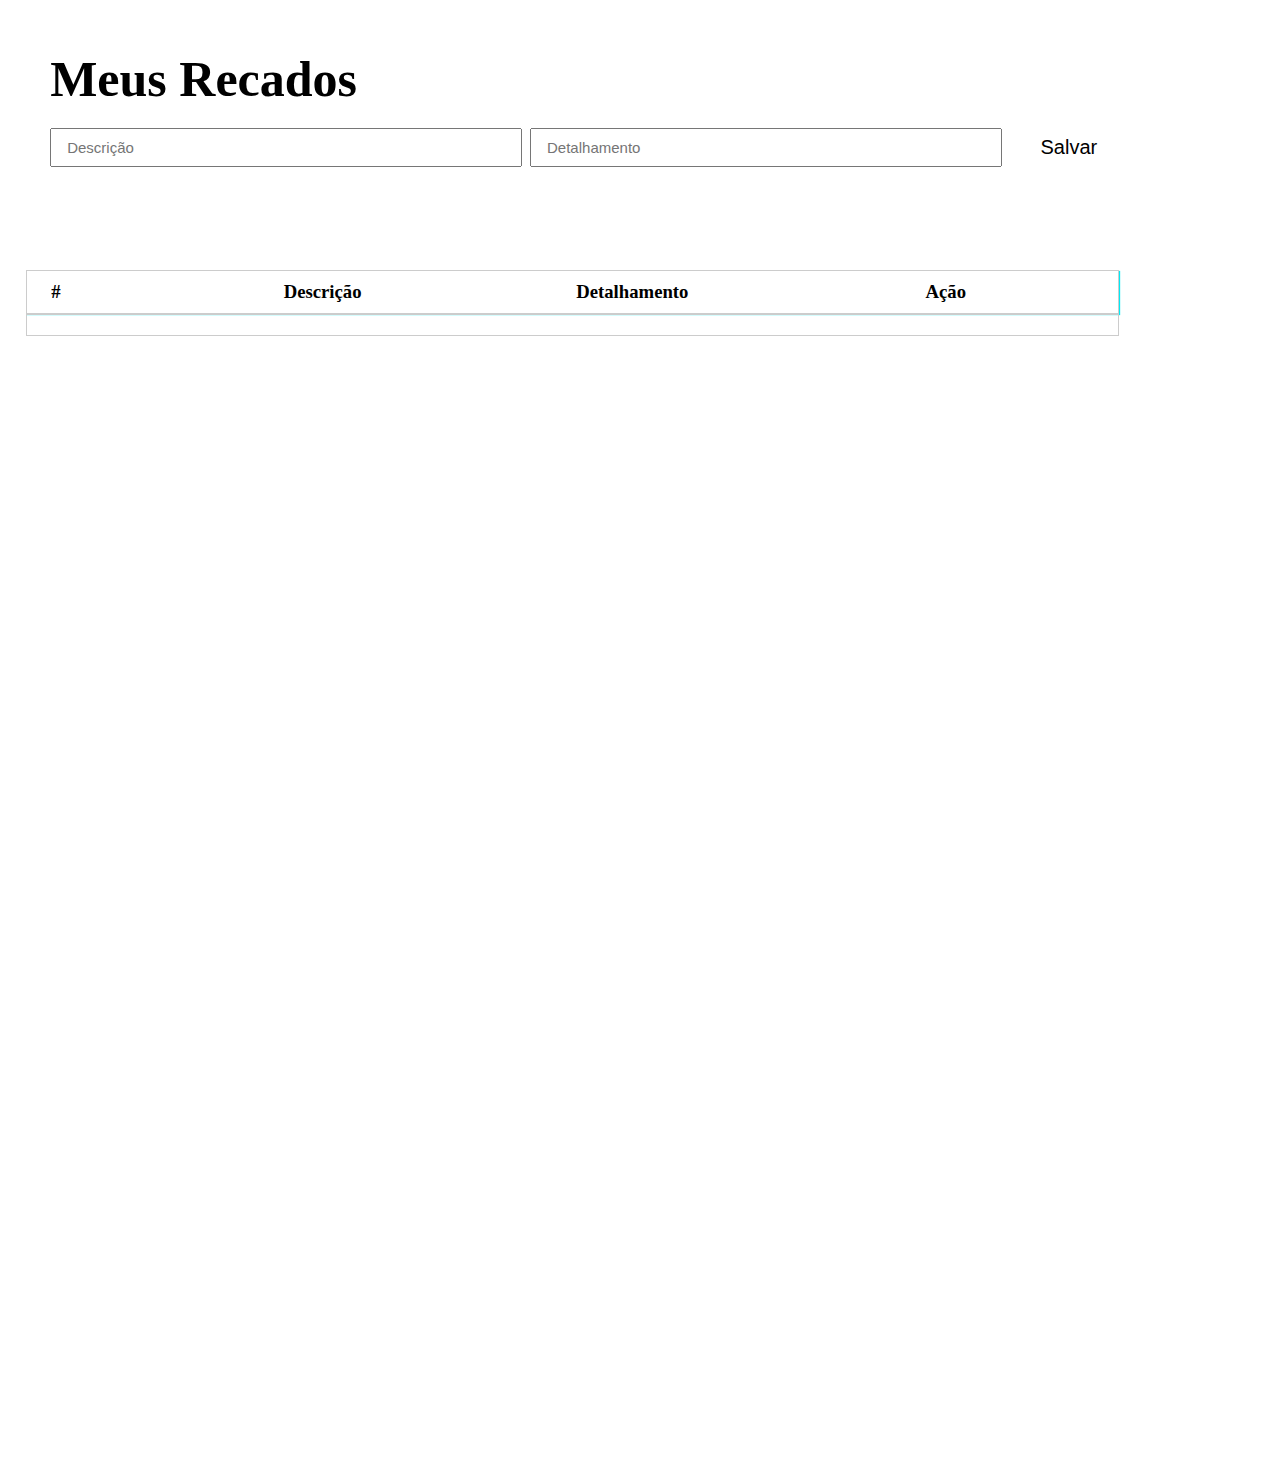
<file: recados.html>
<!DOCTYPE html>
<html lang="pt-BR">
<head>
    <meta charset="UTF-8">
    <meta http-equiv="X-UA-Compatible" content="IE=edge">
    <meta name="viewport" content="width=device-width, initial-scale=1.0,maximum-scale=1.0">
    <meta name="keywords" content="sistema, lista, programacao, html, css, javascript">
    <meta name="author" content="Gabriel">
    <meta name="description" content="avaliação final">
    <meta name="refresh" content="60">
    <link href="css/style.css" rel="stylesheet">
    <title>Criar Conta</title>
</head>
<body>

    <main>

        <section class="recados">

            <div class="meusRecados">
                <h1>Meus Recados</h1>
            </div><!-- meusRecados -->

            <div class="inputFlex">
                <input id="inputDesc" type="text" name="descricao" placeholder="Descrição" />
                <input id="inputDetail" type="text" name="detalhamento" placeholder="Detalhamento" />
                <input id="save" type="button" name="acao" value="Salvar" />
            </div><!-- inputFlex -->

        </section><!-- criarConta -->

        <section class="list">

            <div class="infoRecados">
                <h3>#</h3>
                <h3>Descrição</h3>
                <h3>Detalhamento</h3>
                <h3>Ação</h3>
            </div><!-- infoRecados -->

           <ul id="listaTarefas"></ul><!-- listaTarefas -->
           
           <div id="janelaEdicao">
            <button id="btnFechar">X</button><!-- btnFechar -->
            <h2 id="idTarefaEdicao">#1021</h2>
            <hr>
            <form>
                <div class="frm-linha">
                    <label for="nome">Descrição</label>
                    <input type="text" id="tarefaEdicao">
                </div><!-- frm-linha -->

                <div class="frm-linha">
                    <label for="nome">Detalhamento</label>
                    <input type="text" id="tarefaEdicaoDetalhamento">
                </div><!-- frm-linha -->

                <div class="frm-linha">
                    <button id="btnAtualizarTarefa">Salvar</button>
                </div><!-- frm-linha -->
            </form>
           </div><!-- janelaEdicao -->

           <div id="janelaEdicaoFundo"></div><!-- janelaEdicaoFundo -->

        </section><!-- list -->

    </main>

    <script type="text/javascript" src="js/script.js"></script>

</body>
</html>
</file>
<file: css/style.css>
*{
    margin: 0;
    padding: 0;
    box-sizing: border-box;
}

html, body{
    width: 100%;
    height: 100%;
}

/* SECTION LOGIN */

section.login{
    width: 100%;
    height: 900px;
    padding: 20px 2%;
    display: flex;
    align-items: center;
}

.imgLogin{
    width: 60%;
    height: 100%
}

.imgLogin img{
    width: 100%;
    height: 100%
}

.contaLogin{
    width: 40%;
    height: 100%;
}

.contaLogin h1{
    font-size: 40px;
    text-align: center;
    color: rgb(59, 111, 152, 1);
    position: relative;
    top: 50%;
}

.userPass{
    width: 100%;
    padding: 30px 2%;
    display: flex;
    justify-content: center;
    position: relative;
    top: 50%;
}

.userPass input[type="text"]{
    width: 50%;
    height: 40px;
    padding: 8px 0;
    margin: 0px 8px;
    text-align: center;
    font-size: 18px;
    border: 1px solid #ccc;
}

.userPass input[type="text"]:focus{
    outline: 0;
}

.userPass input[type="password"]{
    width: 50%;
    height: 40px;
    padding: 8px 0;
    margin: 0px 8px;
    text-align: center;
    font-size: 18px;
    border: 1px solid #ccc;
}

.userPass input[type="password"]:focus{
    outline: 0;
}

.loginInp{
    width: 100%;
    padding: 10px 2%;
    position: relative;
    top: 50%;
}

.loginInp input[type="submit"]{
    width: 100%;
    height: 40px;
    padding: 8px 0;
    text-align: center;
    font-size: 20px;
    color: rgb(59, 111, 152, 1);
    background-color: transparent;
    border: none;
    transition: 0.5s;
}

.loginInp input[type="submit"]:hover{
    background: #03e9f4;
    color: #050801;
    box-shadow: 0 0 5px #03e9f4,
                0 0 5px #03e9f4,
                0 0 5px #03e9f4,
                0 0 5px #03e9f4;
    -webkit-box-reflect:below 1px linear-gradient(transparent, #0005);
    transition: 1s;
}

.criarConta{
    width: 100%;
    padding: 40px 2%;
    text-align: center;
    position: relative;
    top: 65%;
}

.criarConta a{
    font-size: 20px;
    text-decoration: none;
    color: rgb(59, 111, 152, 1);
}

/* CRIAR CONTA  */

section.criarConta{
    width: 100%;
    height: 900px;
    padding: 20px 2%;
    display: flex;
    align-items: center;
}

.imgLogin{
    width: 60%;
    height: 100%
}

.imgLogin img{
    width: 100%;
    height: 100%
}

form{
	width: 40%;
	height: 100%;
}

form > .contaLogin{
    width: 100%;
    height: 100%;
}

form > .contaLogin h1{
    font-size: 40px;
    text-align: center;
    color: rgb(59, 111, 152, 1);
    position: relative;
    top: 40%;
}

.userPass.criar{
    width: 100%;
    padding: 30px 2%;
    display: flex;
    flex-direction: column;
    justify-content: center;
    align-items: center;
    position: relative;
    top: 40%;
}

#user{
    width: 50%;
    height: 40px;
    padding: 8px 0;
    margin: 8px 8px;
    text-align: center;
    font-size: 18px;
    border: 1px solid #ccc;
    display: block;
}

#user:focus{
    outline: 0;
}

#password{
    width: 50%;
    height: 40px;
    padding: 8px 0;
    margin: 8px 8px;
    text-align: center;
    font-size: 18px;
    border: 1px solid #ccc;
}

#password:focus{
    outline: 0;
}

#rePassword{
    width: 50%;
    height: 40px;
    padding: 8px 0;
    margin: 8px 8px;
    text-align: center;
    font-size: 18px;
    border: 1px solid #ccc;
}

#rePassword:focus{
    outline: 0;
}

form > .loginInp{
    width: 100%;
    padding: 10px 2%;
    position: relative;
    top: 40%;
}

form > .loginInp input[type="submit"]{
    width: 100%;
    height: 40px;
    padding: 8px 0;
    text-align: center;
    font-size: 20px;
    color: rgb(59, 111, 152, 1);
    background-color: transparent;
    border: none;
    transition: 0.5s;
}

form > .loginInp input[type="submit"]:hover{
    background: #03e9f4;
    color: #050801;
    box-shadow: 0 0 5px #03e9f4,
                0 0 5px #03e9f4,
                0 0 5px #03e9f4,
                0 0 5px #03e9f4;
    -webkit-box-reflect:below 1px linear-gradient(transparent, #0005);
    transition: 1s;
}

/* RECADOS */

section.recados{
    width: 100%;
    height: 200px;
    max-width: 1600px;
    margin: 30px auto;
    padding: 10px 2%;
}

.meusRecados{
    width: 100%;
    padding: 10px 2%;
}

.meusRecados h1{
    font-size: 50px;
}

.inputFlex{
    width: 100%;
    padding: 10px 2%;
    display: flex;
}

.inputFlex input[type="text"]{
    width: 40%;
    padding: 8px 15px;
    margin-right: 8px;
    font-size: 15px;
}

.inputFlex input[type="text"]:focus{
    outline: 0;
}

.inputFlex input[type="button"]{
    width: 10%;
    padding: 8px 0;
    font-size: 20px;
    text-align: center;
    background-color: transparent;
    border: none;
}

.inputFlex input[type="button"]:hover{
    background: #03e9f4;
    color: #050801;
    box-shadow: 0 0 5px #03e9f4,
                0 0 5px #03e9f4,
                0 0 5px #03e9f4,
                0 0 5px #03e9f4;
    -webkit-box-reflect:below 1px linear-gradient(transparent, #0005);
    transition: 1s;
}

/* LIST */

section.list{
    width: 100%;
    height: 1200px;
    max-width: 1600px;
    margin: 20px auto;
    padding: 10px 2%;
}

.infoRecados{
    width: 89%;
    padding: 10px 2%;
    display: flex;
    border: 1px solid #ccc;
    box-shadow: 1px 1px 1px 0px #03e9f4;;
}

.infoRecados h3{
    width: 22.3%;
}

.infoRecados h3:nth-of-type(3){
    text-align: center;
}

.infoRecados h3:nth-of-type(4){
    text-align: right;
    padding-right: 15px;
}

#listaTarefas{
    width: 89%;
    padding: 10px 2%;
    border: 1px solid #ccc;
    list-style-type: none;
}

#listaTarefas li{
    display: flex;
    padding: 30px 0;
    border-bottom: 1px solid #ccc;
}

.idTarefa{
    width: 10%;
}

.textoTarefa{
    width: 40%;
}

.detailTarefa{
    width: 30%;
}

.acao{
    width: 5%;
    font-size: 15px;
    text-align: center;
    background-color: transparent;
    border: none;
    margin-right: 50px;
}

.acaoRed{
    width: 5%;
    font-size: 15px;
    text-align: center;
    background-color: transparent;
    border: none;
}

.acao:hover{
    background: #03e9f4;
    color: #050801;
    box-shadow: 0 0 5px #03e9f4,
                0 0 5px #03e9f4,
                0 0 5px #03e9f4,
                0 0 5px #03e9f4;
    -webkit-box-reflect:below 1px linear-gradient(transparent, #0005);
    transition: 1s;
}

.acaoRed:hover{
    background: #ff0000;
    color: #050801;
    box-shadow: 0 0 5px #ff0000,
                0 0 5px #ff0000,
                0 0 5px #ff0000,
                0 0 5px #ff0000;
    -webkit-box-reflect:below 1px linear-gradient(transparent, #0005);
    transition: 1s;
}

#janelaEdicao {
    position: fixed;
    top: 50%;
    left: 50%;
    transform: translate(-50%, -50%);
    padding: 20px;
    background-color: #191818;
    border: 1px solid #2f2e2e; 
    width: 415px;
    border-radius: 12px;
    z-index: 200;
    display: none;
}

#janelaEdicao.abrir{
    display: block !important;
    color: #fff;
}

#janelaEdicaoFundo {
    position: fixed;
    top: 0;
    background-color: #000;
    bottom: 0;
    left: 0;
    opacity: 0.9;
    z-index: 100;
    right: 0;
    display: none;
}

#janelaEdicaoFundo.abrir {
    display: block !important;
}

#btnFechar {
    position: absolute;
    top: -25px;
    right: -18px;
    width: 50px;
    height: 50px;
    border-radius: 50%;
    border: 1px solid #2d2c2c;
    background-color: #2d2c2c;
    color: #fff;
    outline: none;
    cursor: pointer;
}

form {
    width: 100%;
    margin-top: 20px;
}

.frm-linha {
    display: flex;
    flex-direction: column;
    margin-bottom: 20px;
    color: white;
}

.frm-linha label {
    margin-bottom: 7px;
}

.frm-linha input {
    padding: 15px;
    border-radius: 12px;
    outline: none;
    border: 1px solid #191818;
    font-size: 1.2rem;
    background-color: #2d2c2c;
    color: #fff;
}

.frm-linha button{
    background-color: #2d2c2c;
    border: 1px solid #191818;
    padding: 7px;
    margin-bottom: 10px;
    border-radius: 12px;
    color: #ccc;
    cursor: pointer;
    height: 50px;
    font-size: 1.3rem;
    outline: none;
}

.frm-linha button:hover {
    background-color: #3c3a3a;
}

@media screen and (max-width: 900px) {
    section.login{
        width: 100%;
    }

    section.criarConta{
        width: 100%;
        display: flex;
        align-items: center;
    }
}

@media screen and (max-width: 768px) {
    section.login{
        width: 100%;
    }

    section.criarConta{
        width: 100%;
        display: flex;
        align-items: center;
    }

    .imgLogin{
        width: 50%;
        height: 100%
    }

    .imgLogin img{
        width: 100%;
    }

    form{
        width: 50%;
        height: 100%;
    }
}

@media screen and (max-width: 625px) {
    section.recados{
        width: 100%;
        height: 200px;
        max-width: 500px;
        margin: 30px auto;

    }

    section.list{
        width: 100%;
        height: 1200px;
        max-width: 500px;
        margin: 20px auto;

    }

    div.inputFlex > input[type="button"]{
        width: 100%;
        max-width: 500px;
    }

    #listaTarefas{
        width: 100%;
    }

    #listaTarefas li{
        width: 100%;
    }

    .acao{
        width: 15%;
        margin: 0;
    }

    .acaoRed{
        width: 15%;
    }

    .infoRecados{
        width: 100%;
    }

    .infoRecados h3{
        width: 10%
    }
    .infoRecados h3:nth-of-type(2){
        width: 30%;
        text-align: center;
    }
    .infoRecados h3:nth-of-type(3){
        width: 30%;
    }

    .infoRecados h3:nth-of-type(4){
        width: 30%;
        text-align: center;
        padding-left: 30px;
    }

    .textoTarefa{
        text-align: center;
    }

    .detailTarefa{
        text-align: center;
    }
}
</file>
